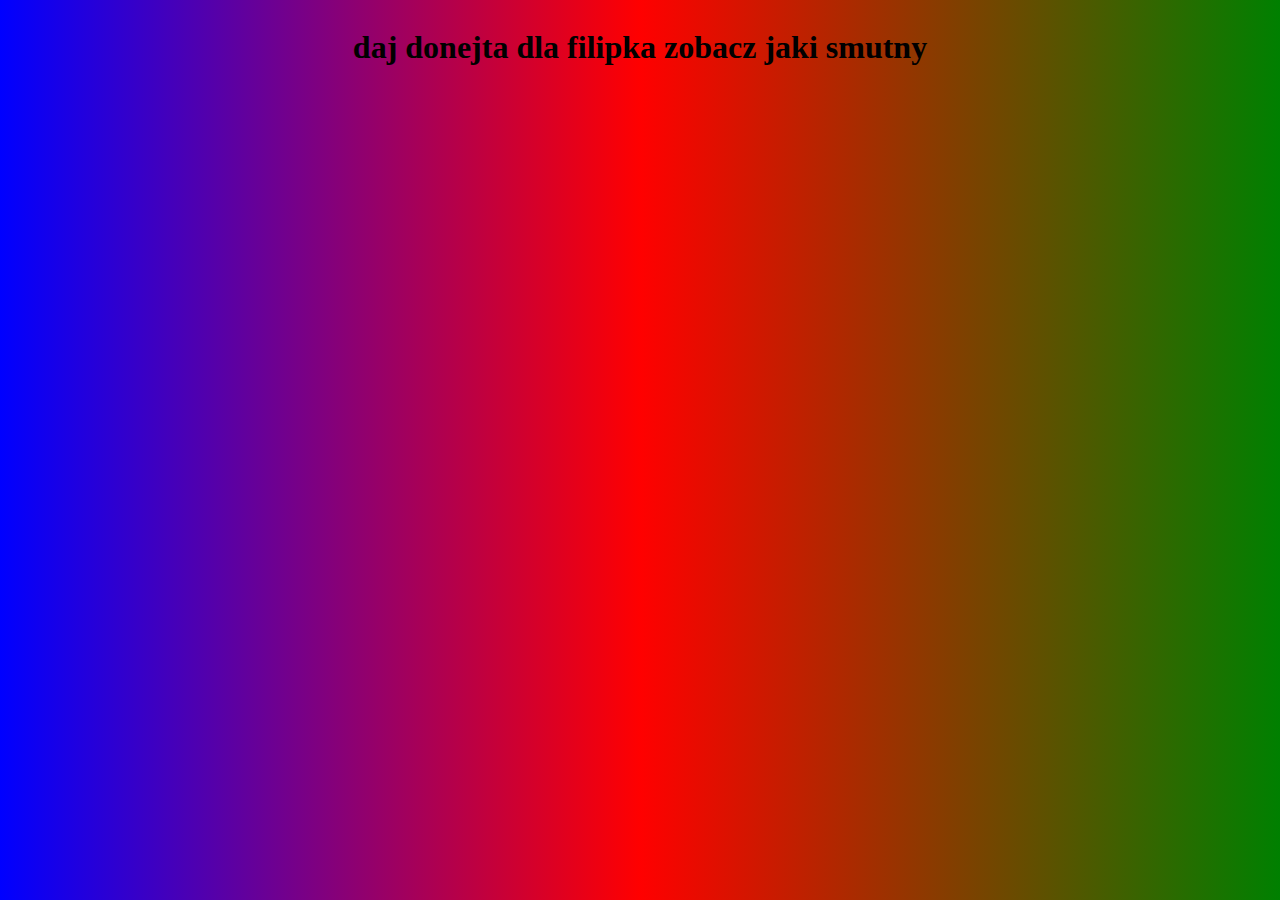
<file: index.html>
<!DOCTYPE html>
<html lang="en">
<head>
    <meta charset="UTF-8">
    <meta http-equiv="X-UA-Compatible" content="IE=edge">
    <meta name="viewport" content="width=device-width, initial-scale=1.0">
    <title>Document</title>
    <link rel="stylesheet" href="kox.css">
    <script src="l.js"></script>
</head>
<body>
<section>
<h1>
    daj donejta dla filipka zobacz jaki smutny 
</h1>


</section>
    
</body>
</html>
</file>
<file: kox.css>
body {
    justify-content: center;
    display: flex;
    background:linear-gradient(to left,green,red,blue)
}
.spoko  {
    transition: opacity 0.20s;
    display: flex;
    align-items: center;
    justify-content: center;

    padding: 10px 28px;
    border-bottom: #1b1b1b;
    font-size: large;
    background-color: #1b1b1b;
    color: red;
    border-radius: 28px;
    border-width: 2px
}
.kox {
    color: #1b1b1b;
}
</file>
